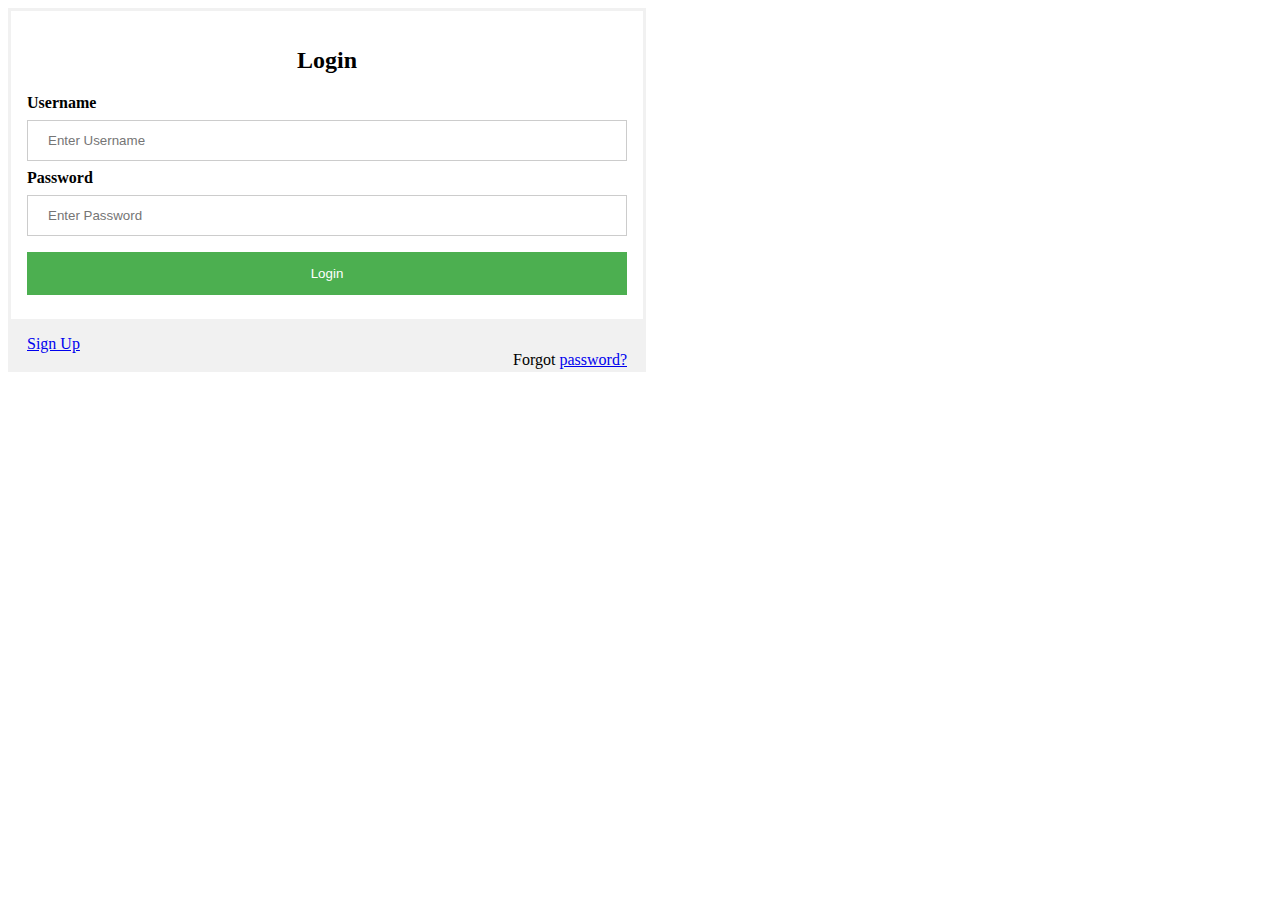
<file: Assignment_3.html>
<html>
<head>
    <title>Login</title>
    <link rel="stylesheet" href="assign3.css">
</head>
<body>
    <form action="#">
        
      
        <div class="container">
            <h2 align="center">Login</h2>
          <label for="uname"><b>Username</b></label>
          <input type="text" placeholder="Enter Username" name="uname" required><br>
      
          <label for="psw"><b>Password</b></label>
          <input type="password" placeholder="Enter Password" name="psw" required><br>
      
          <button type="submit">Login</button>
          
        </div>
      
        <div class="container" style="background-color:#f1f1f1">
          <a href="signup.html" class="signbtn">Sign Up</a></button>
          <span class="psw">Forgot <a href="forgot_pass.html">password?</a></span>
        </div>
    
      </form>
</body>
</html>
</file>
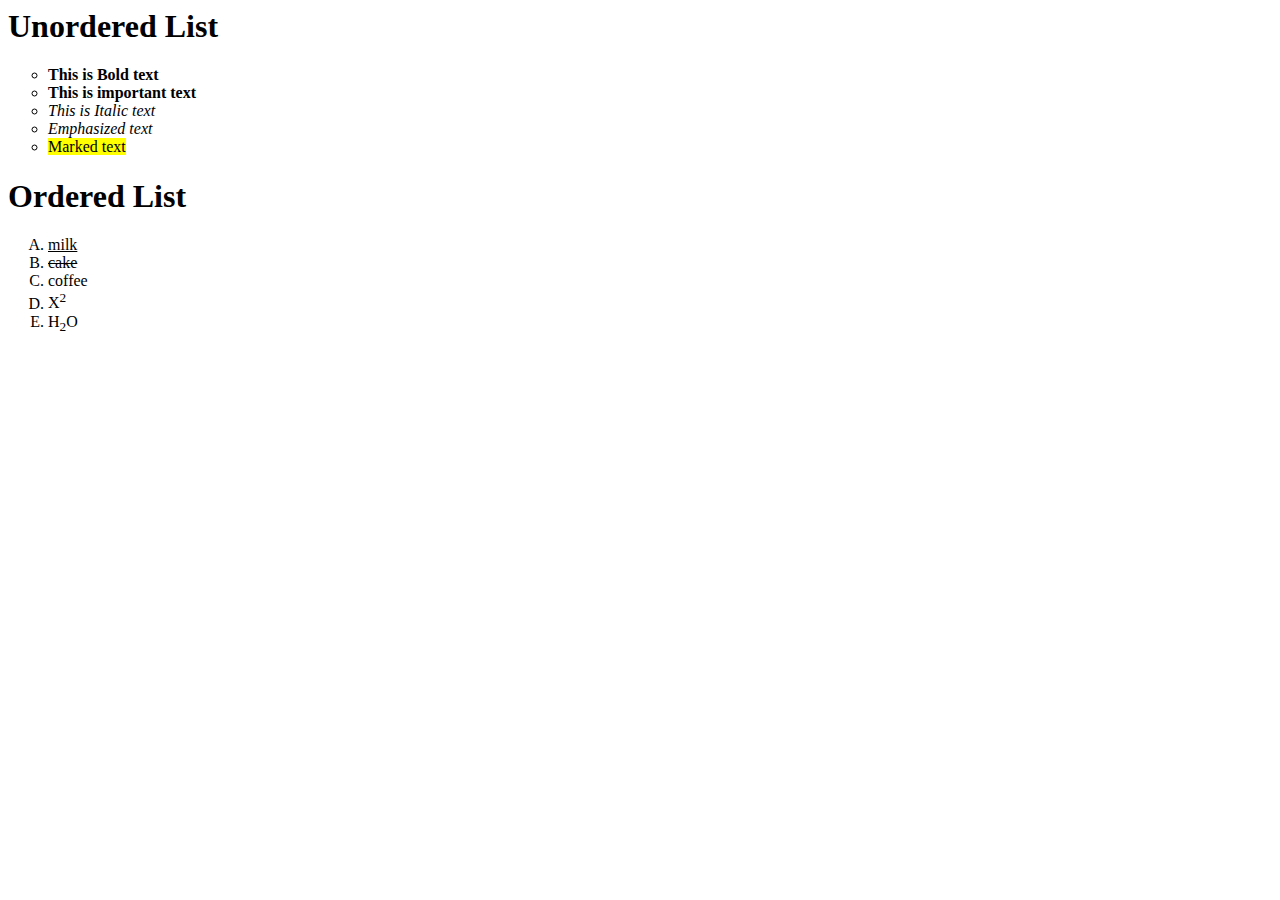
<file: exp1.html>
<html>
    <head>
        <title>first page</title>
    </head>
    <body>
        <h1>Unordered List</h1>

        <ul style="list-style-type:circle;">
            <li><b>This is Bold text</b></li>
            <li><strong>This is important text</strong></li>
            <li><i>This is Italic text</i></li>
            <li><em>Emphasized text</em></li>
            <li><mark>Marked text</mark></li>
        </ul>

        <h1>Ordered List</h1>
        <ol type="A">
            <li><ins>milk</ins></li>
            <li><del>cake</del></li>
            <li>coffee</li>
            <li>X<sup>2</sup></li>
            <li>H<sub>2</sub>O</li>
        </ol>
          
</body>
</html>
</file>
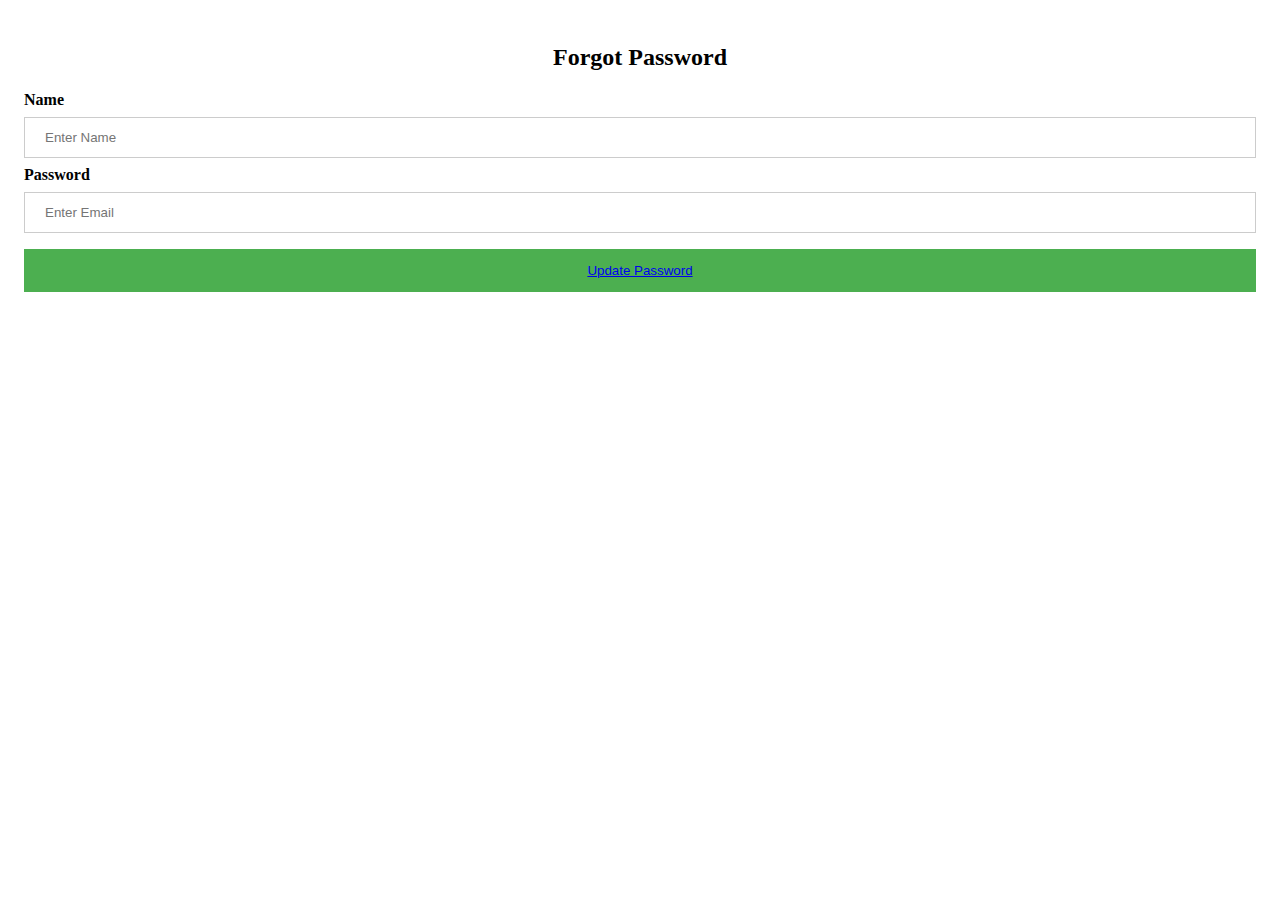
<file: forgot_pass.html>
<html>
    <head>
        <title>Forgot Password</title>
        <link rel="stylesheet" href="assign3.css">
    </head>
    <body>
        <div class="container">
            <h2 align="center">Forgot Password</h2>
          <label for="name"><b>Name</b></label>
          <input type="text" placeholder="Enter Name" name="uname" required><br>
      
          <label for="Email"><b>Password</b></label>
          <input type="text" placeholder="Enter Email" name="psw" required><br>

          
      
          <button type="button"><a href="update_pass_msg.html">Update Password</a></button> 
          
        </div>
    </body>
</html>
</file>
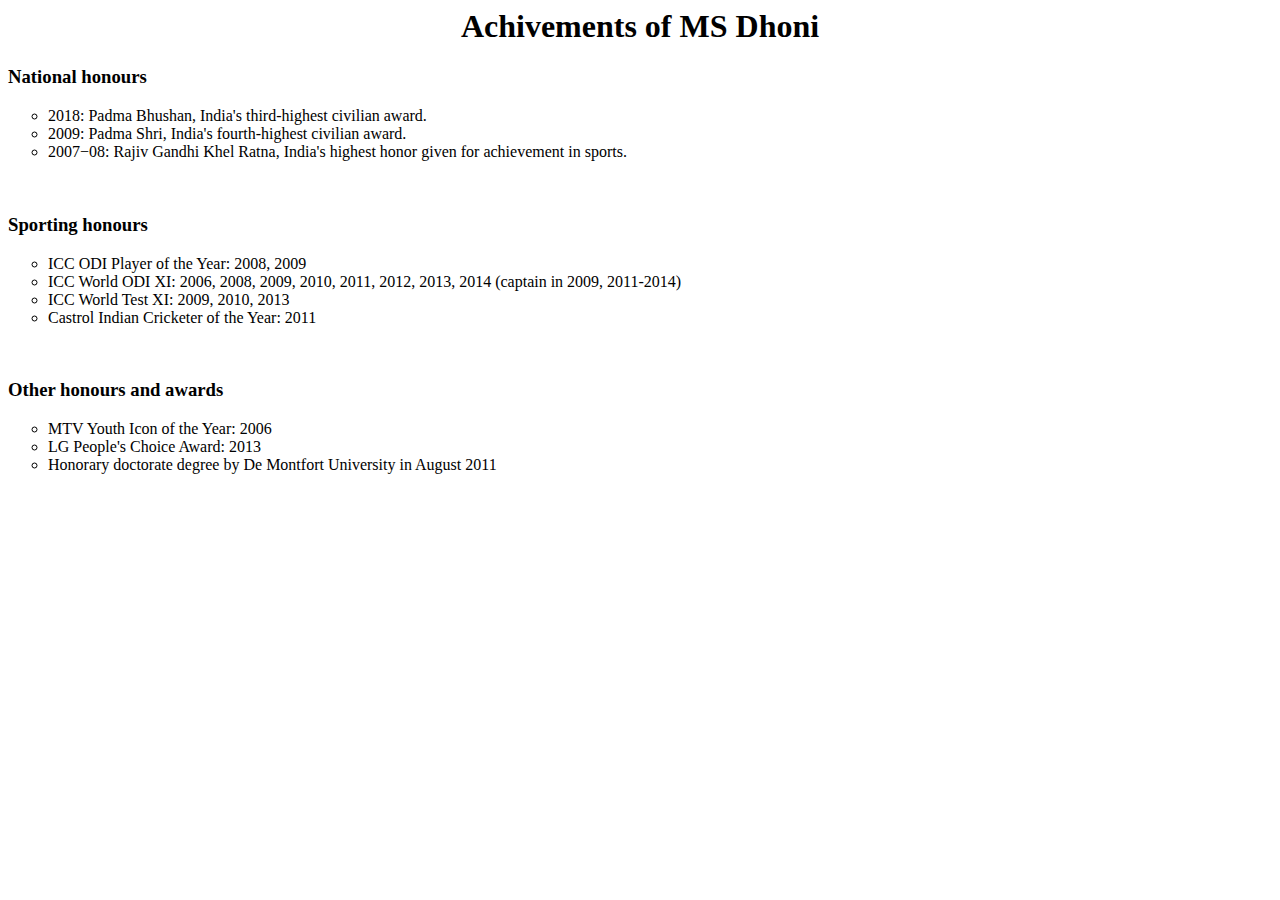
<file: msdhoni.html>
<html>
    <head>
        <title>MS Dhoni : Awards and Accolades</title>    
    </head> 
    <body>
        <h1 align="center">Achivements of MS Dhoni</h1>
        <h3>National honours</h3>
        <ul style="list-style-type:circle">
            <li>2018: Padma Bhushan, India's third-highest civilian award.</li>
            <li>2009: Padma Shri, India's fourth-highest civilian award.</li>
            <li>2007−08: Rajiv Gandhi Khel Ratna, India's highest honor given for achievement in sports.</li>

        </ul><br>
        <h3>Sporting honours</h3>
        <ul style="list-style-type:circle">
            <li>ICC ODI Player of the Year: 2008, 2009</li>
            <li>ICC World ODI XI: 2006, 2008, 2009, 2010, 2011, 2012, 2013, 2014 (captain in 2009, 2011-2014)</li>
            <li>ICC World Test XI: 2009, 2010, 2013</li>
            <li>Castrol Indian Cricketer of the Year: 2011</li>
        </ul><br>
        <h3>Other honours and awards</h3>
        <ul style="list-style-type:circle">
            <li>MTV Youth Icon of the Year: 2006</li>
            <li>LG People's Choice Award: 2013</li>
            <li>Honorary doctorate degree by De Montfort University in August 2011</li>
            
        </ul>
    </body>   
</html>
</file>
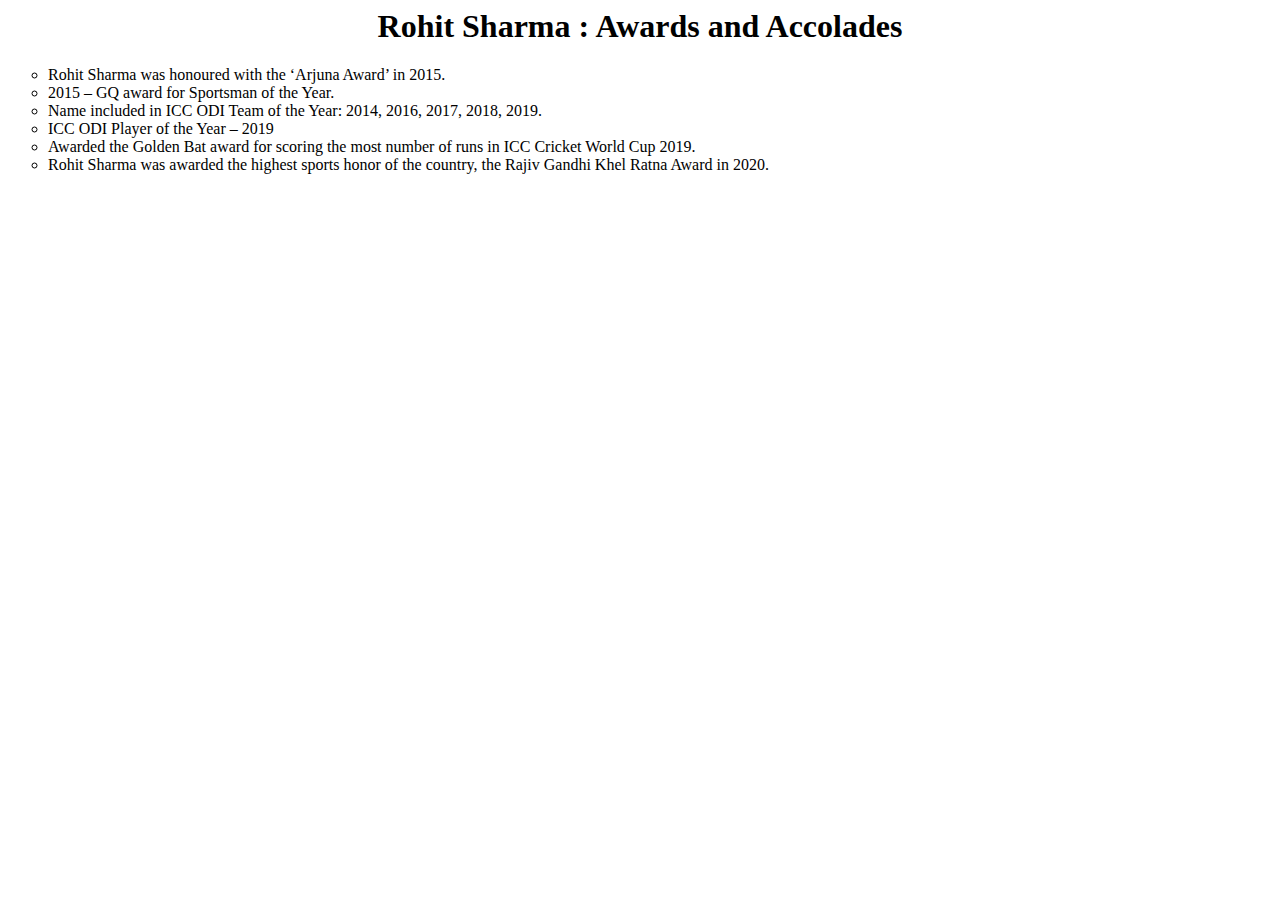
<file: rohit_sharma.html>
<html>
    <head>
        <title>Rohit Sharma</title>    
    </head> 
    <body>
        <h1 align="center">Rohit Sharma : Awards and Accolades</h1>
        
        <ul style="list-style-type:circle">
            <li>Rohit Sharma was honoured with the ‘Arjuna Award’ in 2015.</li>
            <li>2015 – GQ award for Sportsman of the Year.</li>
            <li>Name included in ICC ODI Team of the Year: 2014, 2016, 2017, 2018, 2019.</li>
            <li>ICC ODI Player of the Year – 2019</li>
            <li>Awarded the Golden Bat award for scoring the most number of runs in ICC Cricket World Cup 2019.</li>
            <li>Rohit Sharma was awarded the highest sports honor of the country, the Rajiv Gandhi Khel Ratna Award in 2020.</li>
        </ul>
    </body>   
</html>
</file>
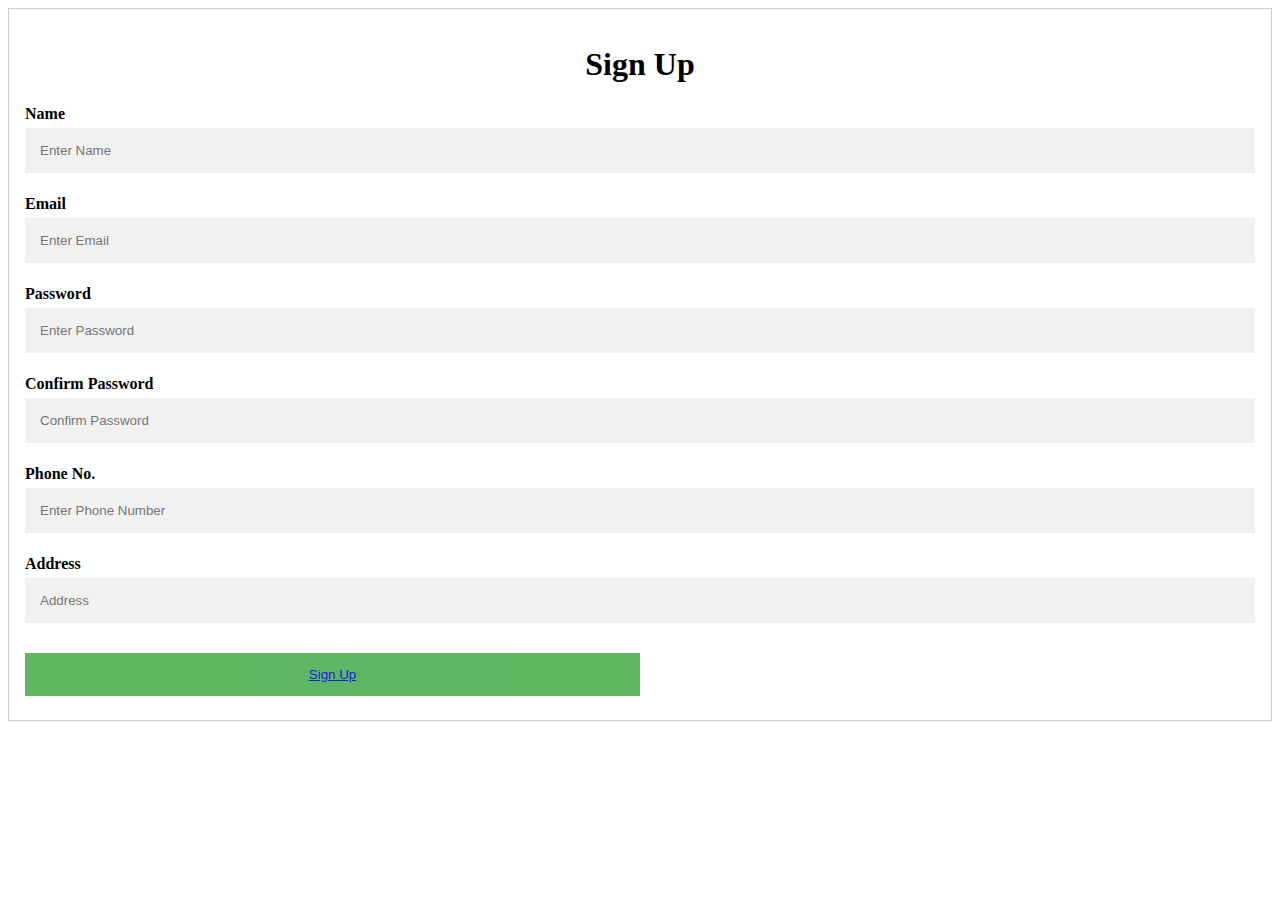
<file: signup.html>
<html>
    <head>
        <title>Sign up</title>
        <link rel="stylesheet" href="signup_css_assign3.css">
    </head>
    <body>
        <form action="action_page.php" style="border:1px solid #ccc">
            <div class="container">
              <h1 align="center">Sign Up</h1>
              <label for="Name"><b>Name</b></label>
              <input type="text" placeholder="Enter Name" name="name"><br>
              
          
              <label for="email"><b>Email</b></label>
              <input type="text" placeholder="Enter Email" name="email"><br>
          
              <label for="psw"><b>Password</b></label>
              <input type="password" placeholder="Enter Password" name="psw"><br>
          
              <label for="psw-repeat"><b>Confirm Password</b></label>
              <input type="password" placeholder="Confirm Password" name="psw-repeat"><br>

              <label for="psw"><b>Phone No.</b></label>
              <input type="password" placeholder="Enter Phone Number" name="phno"><br>
          
              <label for="psw-repeat"><b>Address</b></label>
              <input type="password" placeholder="Address" name="add"><br>
          
          
             
              <div class="clearfix">
                
                <button type="submit" class="signupbtn" ><a href="Assignment_3.html">Sign Up</a></button>
              </div>
            </div>
          </form>
    </body>
</html>
</file>
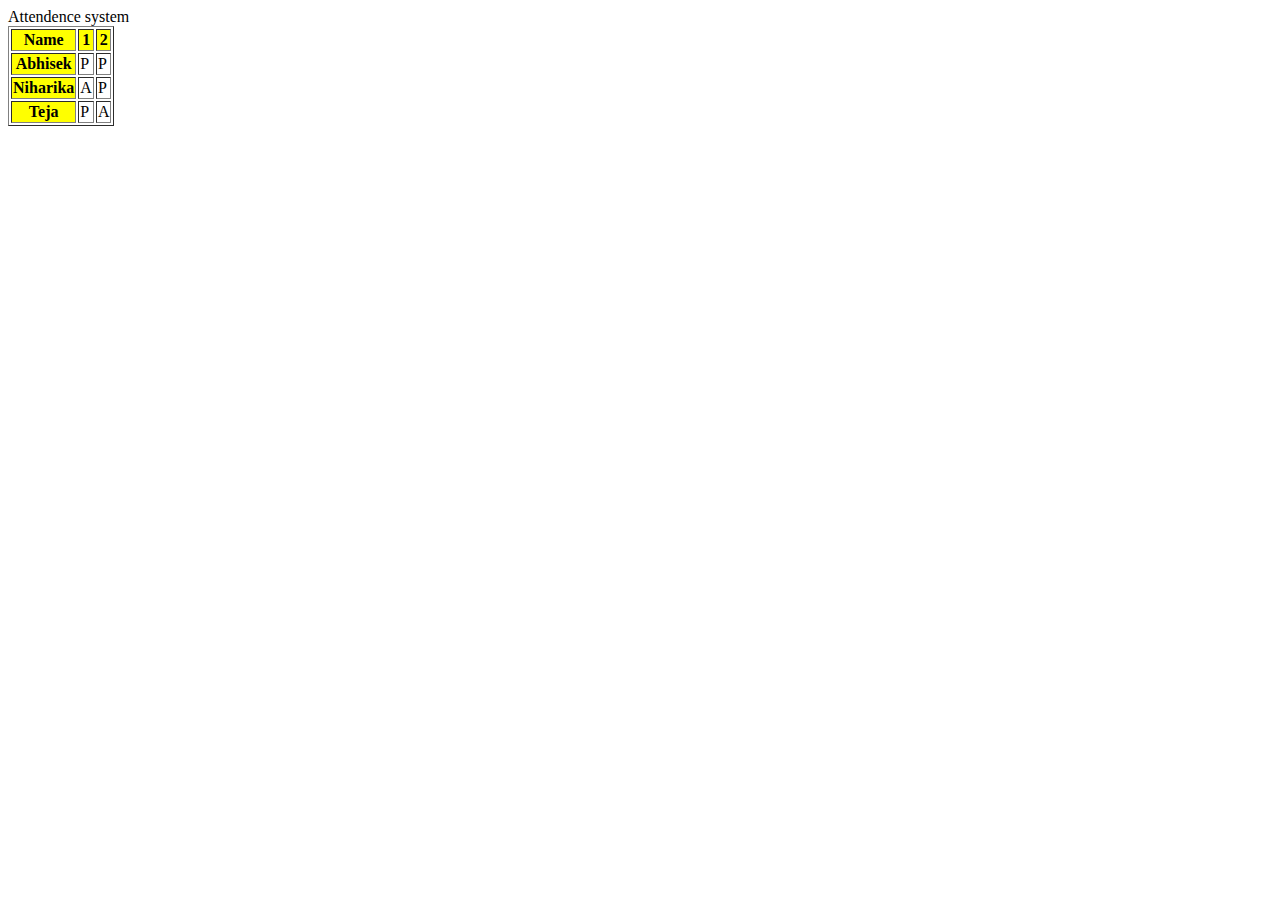
<file: table.html>
<html>
    <head>
        <title>Attendence</title>
    </head>
    <body>
        <table border="1">
            <thead>Attendence system</thead>

            <tbody>
                <tr bgcolor="yellow">
                    <th>Name</th>
                    <th>1</th>
                    <th>2</th>
                </tr>
                <tr>
                    <th bgcolor="yellow">Abhisek</th>
                    <td>P</td>
                    <td>P</td>
                </tr>
                <tr>
                    <th bgcolor="yellow">Niharika</th>
                    <td>A</td>
                    <td>P</td>
                </tr>
                <tr>
                    <th bgcolor="yellow">Teja</th>
                    <td>P</td>
                    <td>A</td>
                </tr>
            </tbody>
        </table>
    </body>    
</html>
</file>
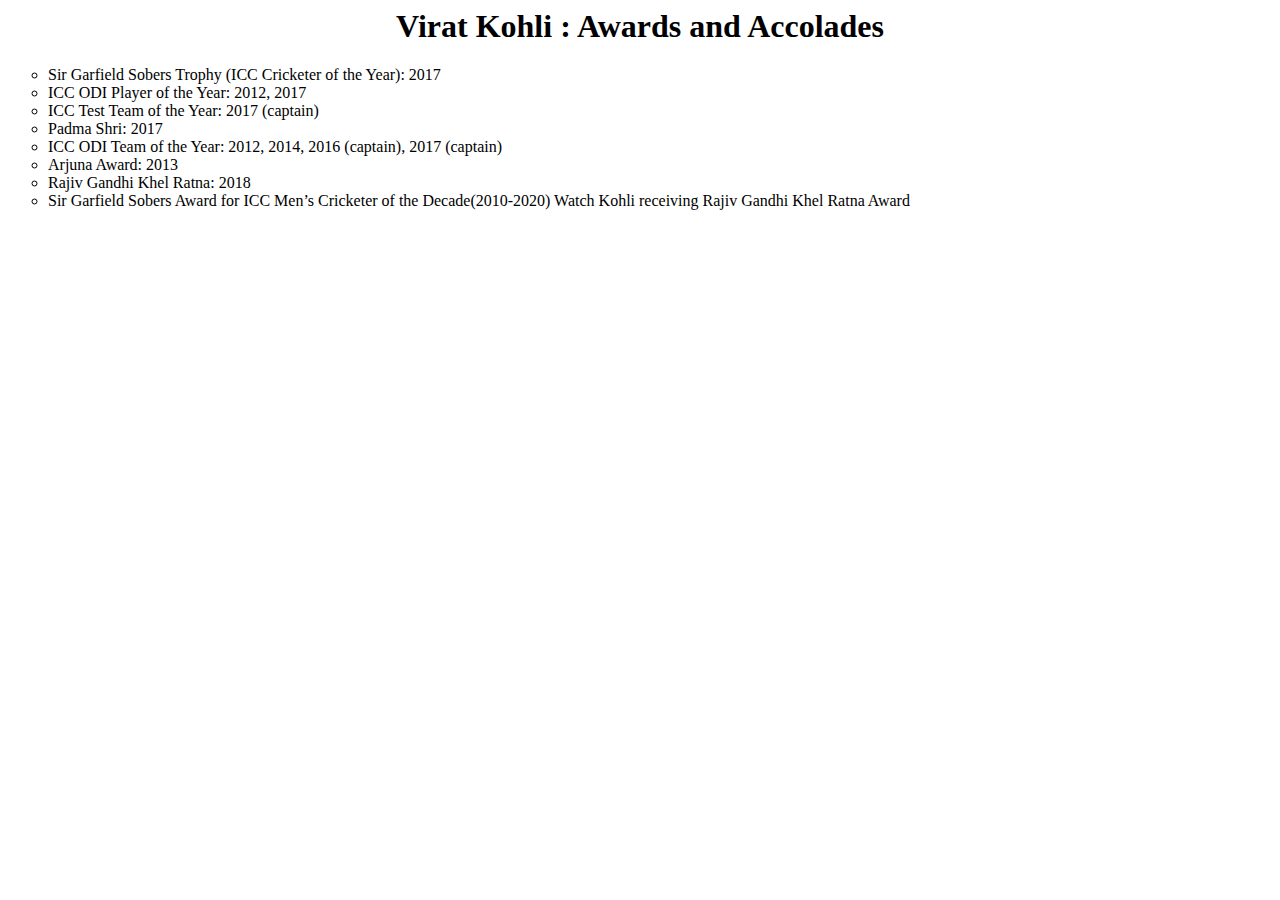
<file: virat_kohli.html>
<html>
    <head>
        <title>Virat Kohli</title>    
    </head> 
    <body>
        <h1 align="center">Virat Kohli : Awards and Accolades</h1>
        
        <ul style="list-style-type:circle">
            <li>Sir Garfield Sobers Trophy (ICC Cricketer of the Year): 2017</li>
            <li>ICC ODI Player of the Year: 2012, 2017</li>
            <li>ICC Test Team of the Year: 2017 (captain)</li>
            <li>Padma Shri: 2017</li>
            <li>ICC ODI Team of the Year: 2012, 2014, 2016 (captain), 2017 (captain)</li>
            <li>Arjuna Award: 2013</li>
            <li>Rajiv Gandhi Khel Ratna: 2018</li>
            <li>Sir Garfield Sobers Award for ICC Men’s Cricketer of the Decade(2010-2020)
                Watch Kohli receiving Rajiv Gandhi Khel Ratna Award</li>
        </ul>
    </body>   
</html>
</file>
<file: assign3.css>
form {
    border: 3px solid #f1f1f1;
    width: 50%;
  }
  
  /* Full-width inputs */
  input[type=text], input[type=password] {
    width: 100%;
    padding: 12px 20px;
    margin: 8px 0;
    display: inline-block;
    border: 1px solid #ccc;
    box-sizing: border-box;
  }
  
  /* Set a style for all buttons */
  button {
    background-color: #4CAF50;
    color: white;
    padding: 14px 20px;
    margin: 8px 0;
    border: none;
    cursor: pointer;
    width: 100%;
  }
  
  
  
  
  .container {
    padding: 16px;
    
  }
  
  /* The "Forgot password" text */
  span.psw {
    float: right;
    padding-top: 16px;
  }
</file>
<file: signup_css_assign3.css>
* {box-sizing: border-box

}

/* Full-width input fields */
  input[type=text], input[type=password] {
  width: 100%;
  padding: 15px;
  margin: 5px 0 22px 0;
  display: inline-block;
  border: none;
  background: #f1f1f1;
}

input[type=text]:focus, input[type=password]:focus {
  background-color: #ddd;
  outline: none;
}

hr {
  border: 1px solid #f1f1f1;
  margin-bottom: 25px;
}

/* Set a style for all buttons */
button {
  background-color: #4CAF50;
  color: white;
  padding: 14px 20px;
  margin: 8px 0;
  border: none;
  cursor: pointer;
  width: 100%;
  opacity: 0.9;
}


 .signupbtn {
  float: left;
  width: 50%;
}

/* Add padding to container elements */
.container {
  padding: 16px;
}

/* Clear floats */
.clearfix::after {
  content: "";
  clear: both;
  display: table;
}
</file>
